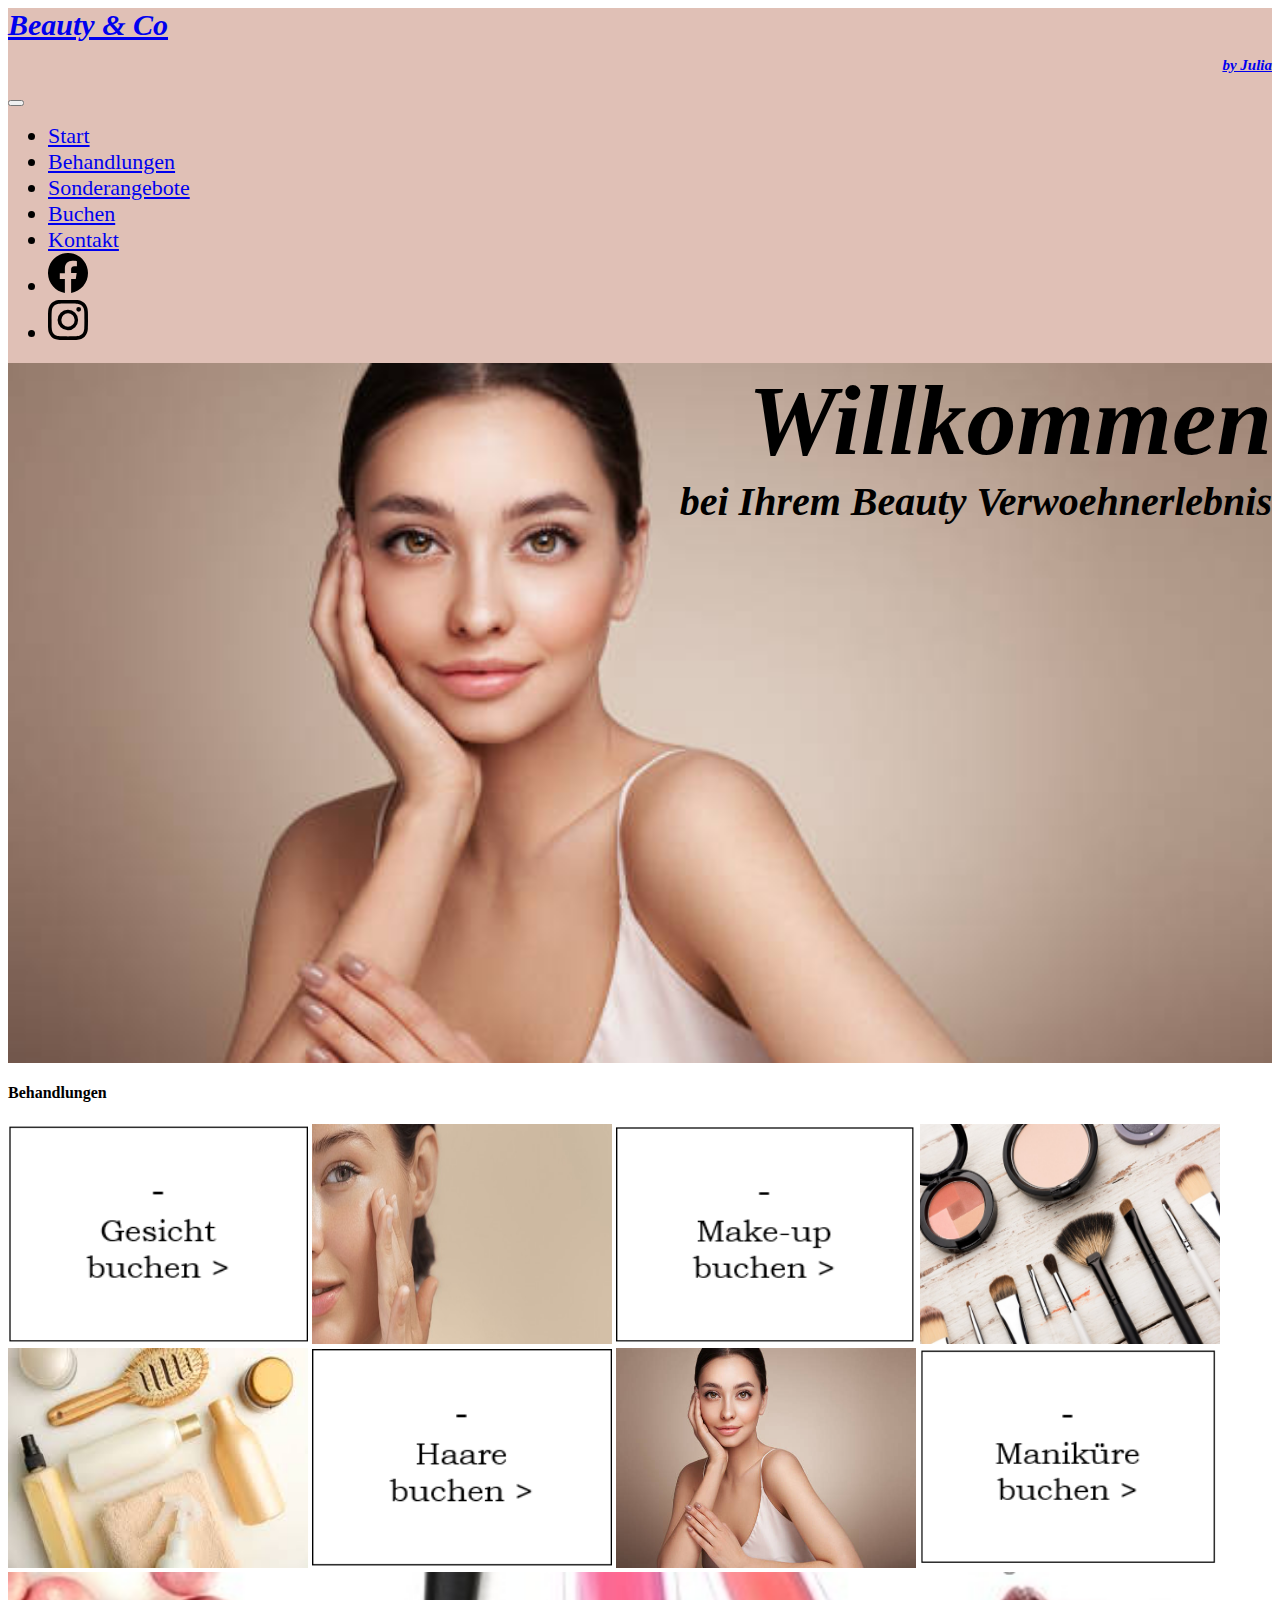
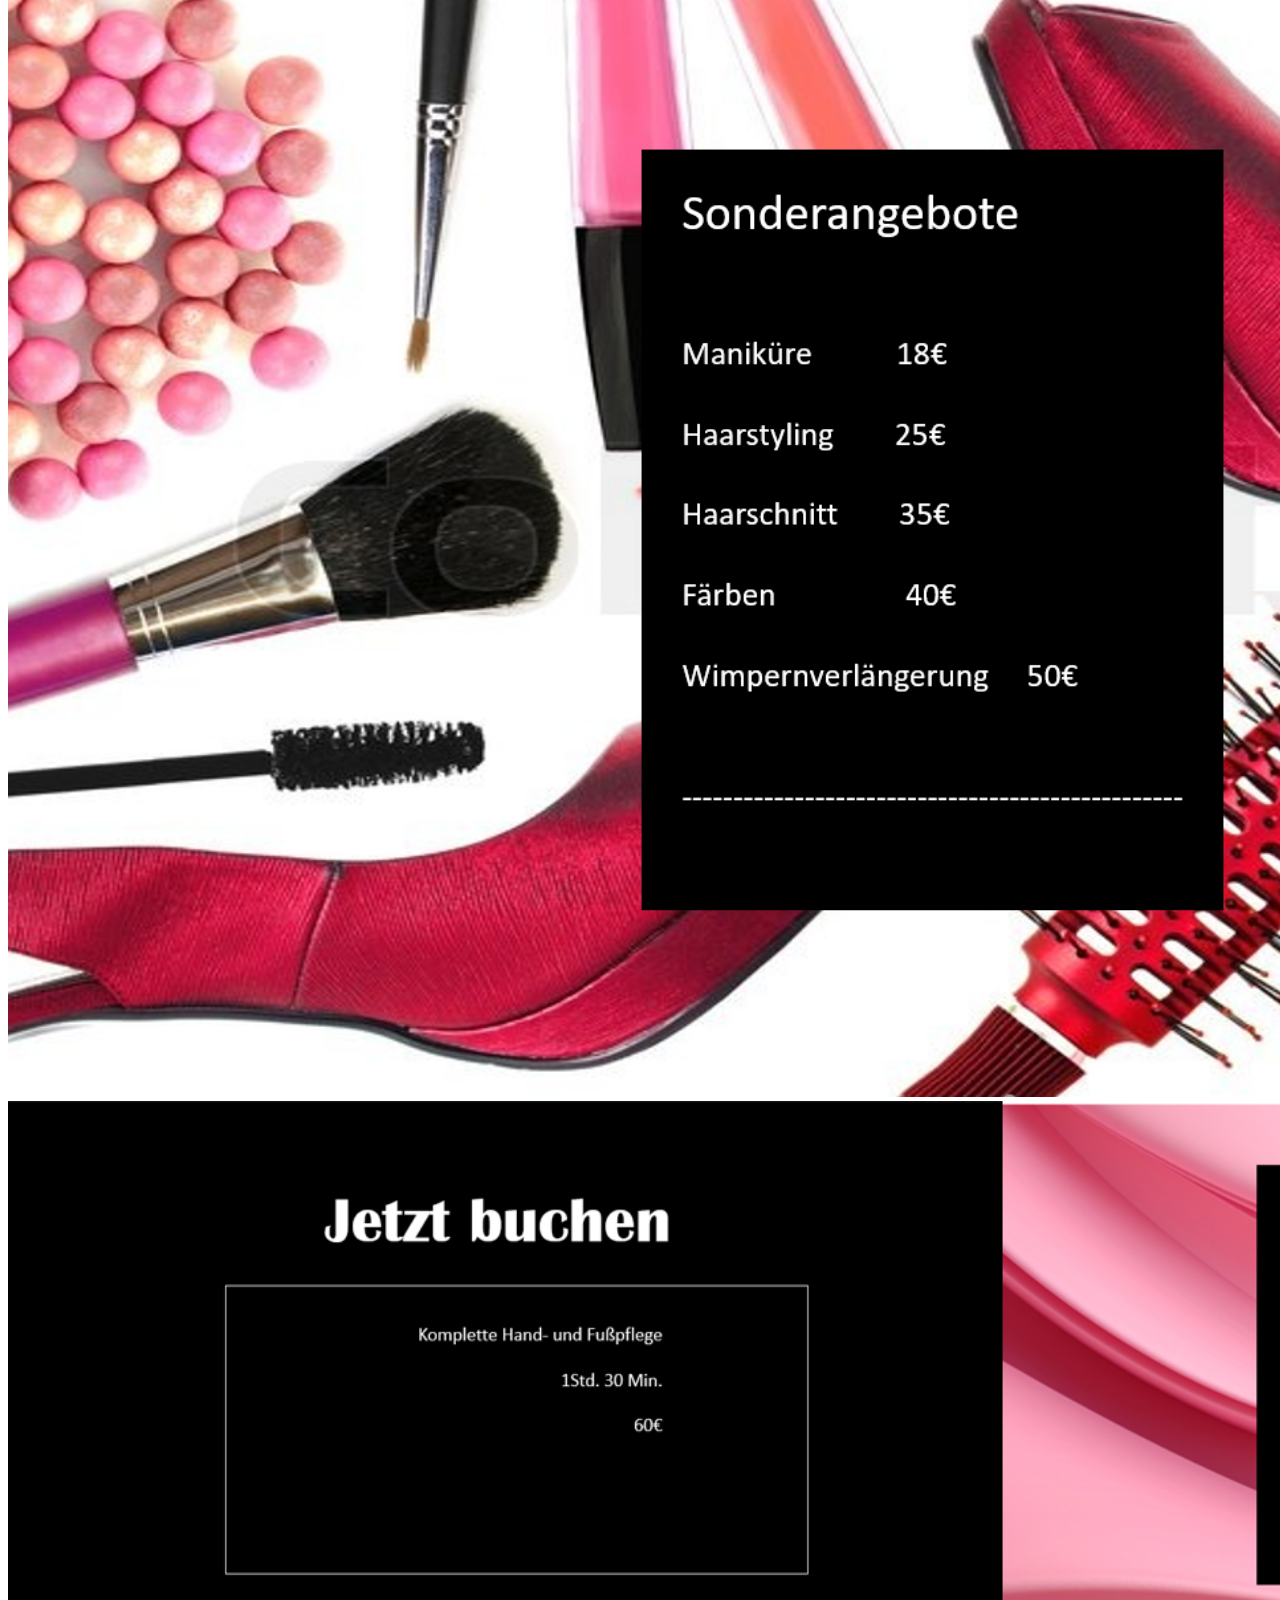
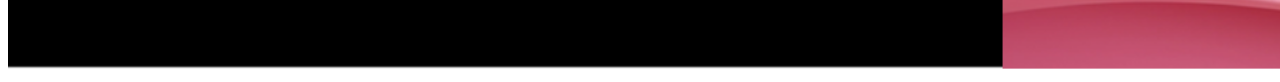
<file: index.html>
<!DOCTYPE html>
<head>
    <title>Juliassalon</title>
    <link href="https://cdn.jsdelivr.net/npm/bootstrap@5.3.2/dist/css/bootstrap.min.css" rel="stylesheet" integrity="sha384-T3c6CoIi6uLrA9TneNEoa7RxnatzjcDSCmG1MXxSR1GAsXEV/Dwwykc2MPK8M2HN" crossorigin="anonymous">
    <script src="https://cdn.jsdelivr.net/npm/bootstrap@5.3.2/dist/js/bootstrap.bundle.min.js" integrity="sha384-C6RzsynM9kWDrMNeT87bh95OGNyZPhcTNXj1NW7RuBCsyN/o0jlpcV8Qyq46cDfL" crossorigin="anonymous"></script>
    <link rel="stylesheet" type="text/css" href="./style.css">
    
 
 </head>

 
    

    <body>

        <nav class="navbar navbar-expand-lg" style="background-color: rgb(224, 192, 182);">
            <div class="container-fluid">
             
              <a class="navbar-brand" href="#">Beauty & Co </br><p class="julia">by Julia</p></a>
              <div style="align-content: center;">
              <button class="navbar-toggler" type="button" data-bs-toggle="collapse" data-bs-target="#navbarSupportedContent" aria-controls="navbarSupportedContent" aria-expanded="false" aria-label="Toggle navigation">
                <span class="navbar-toggler-icon"></span>
              </button>
              <div class="collapse navbar-collapse" id="navbarSupportedContent">
                <ul class="navbar-nav me-auto mb-2 mb-lg-0">
                  <li class="nav-item">
                    <a class="nav-link active" aria-current="page" href="#">Start</a>
                  </li>
                  <li class="nav-item">
                    <a class="nav-link active" href="Bilder/highquality-crop-photo-skincare-cosmetics-260nw-2337578359 (3).jpg">Behandlungen</a>
                  </li>
                  <li class="nav-item">
                    <a class="nav-link active" href="Bilder/allesss.PNG">Sonderangebote</a>
                  </li>
                  <li class="nav-item">
                    <a class="nav-link active" href="Bilder/beides.PNG">Buchen</a>
                  </li>
                  <li class="nav-item">
                    <a class="nav-link active" href="Bilder/kontaaakt.PNG">Kontakt</a>
                  </li>
                  <li class="nav-item">
                    <a class="navbar-brand" href="#"><img src="Bilder/facebook.svg" width="40px" height="40px"></i></a> 
                  </li>
                  <li class="nav-item">
                    <a class="navbar-brand" href="#"><img src="Bilder/instagram.svg" width="40px" height="40px"></i></a> 
                  </li>
                </div>
                      
           

                </ul>
              
              </div>
            </div>
          </nav>
         
          <div class="test" style="height: 700px; width: 100%;"> 
            <div class="masthead-heading text-uppercase über">Willkommen</div>
            <div class="masthead-subheading zwo">bei Ihrem Beauty Verwoehnerlebnis</div>

          </div>
          
         
            <section class="page-section bg-light" id="portfolio">
              <div class="container">
                  <div class="text-center">
                      <h4 class="section-heading text-uppercase">Behandlungen</h4>
                     
                  </div>
                 
                  <div class="image-grid">

                   <div class="bordered-div2">
                     <div class="bordered-div image-grid  bildgrösse>"

                      <a onClick="scrollToSection( '')">
                        <img src="Bilder/Gesicht.PNG" width="300px">
                        </a>

                        <a onClick="scrollToSection( '')">
                          <img src="Bilder/highquality-crop-photo-skincare-cosmetics-260nw-2337578359 (3).jpg" width=300px height="220px">
                          </a>

                          <a onClick="scrollToSection( '')">
                            <img src="Bilder/Makeuppp.PNG" width=300px>
                            </a>
                            

                            <a onClick="scrollToSection( '')">
                              <img src="Bilder/221188.jpg" width=300px height="220px">
                              </a>
                              </div>

                              <a onClick="scrollToSection( '')">
                                <img src="Bilder/haare.jfif" width=300px height="220px">
                                </a>

                                <a onClick="scrollToSection( '')">
                                  <img src="Bilder/Haarrreeee.PNG" width=300px>
                                  </a>

                                  <a onClick="scrollToSection( '')">
                                    <img src="Bilder/istockphoto-1329622588-612x612.jpg" width=300px height="220px"
                                    </a>

                                    
                                    <a onClick="scrollToSection( '')">
                                      <img src="Bilder/Manikure.PNG" width=300px height="220px">
                                      </a>
</div>
</div>
</div>
</section>

<img src="Bilder/allesss.PNG" width=2000px >



<img src="Bilder/beides.PNG" width="2000px">








    
                   






































    </body>
    </html>
</file>
<file: style.css>
.julia{
font-size: 15px;
text-align: right;



}
.navbar-brand{

  font-size: 30px;  
  font-weight: bold;
  font-style: italic;
}

.nav-item{
    font-size: 22px;
}

.test {
    background-image: url(Bilder/istockphoto-1329622588-612x612.jpg);
    background-size: cover;
    
    background-repeat: no-repeat;
}

.über {
  text-align:right;
  font-weight: bolder;
  font-size: 100px;
  font-style: italic;
}

.zwo  {
  text-align:right;
  font-weight: bolder;
  font-size: 40px;
  font-style: italic;


}

.h1  {
font-style: italic;
  
}

.grid-container {
  display: grid;
  grid-template-rows: repeat(2, 150px);
  grid-template-columns: repeat(4, 150px);
  background-color: rgb(151, 104, 155);
  justify-items: center;
  align-items: center;
  justify-content: center;
 }

 .gi {
   text-align: center;
 }
 .grid-item1{
  background-color: rgb(151, 104, 155);

 }

.makeup{


width: 100%;

}
.gesicht{

height: 50px;
}
</file>
